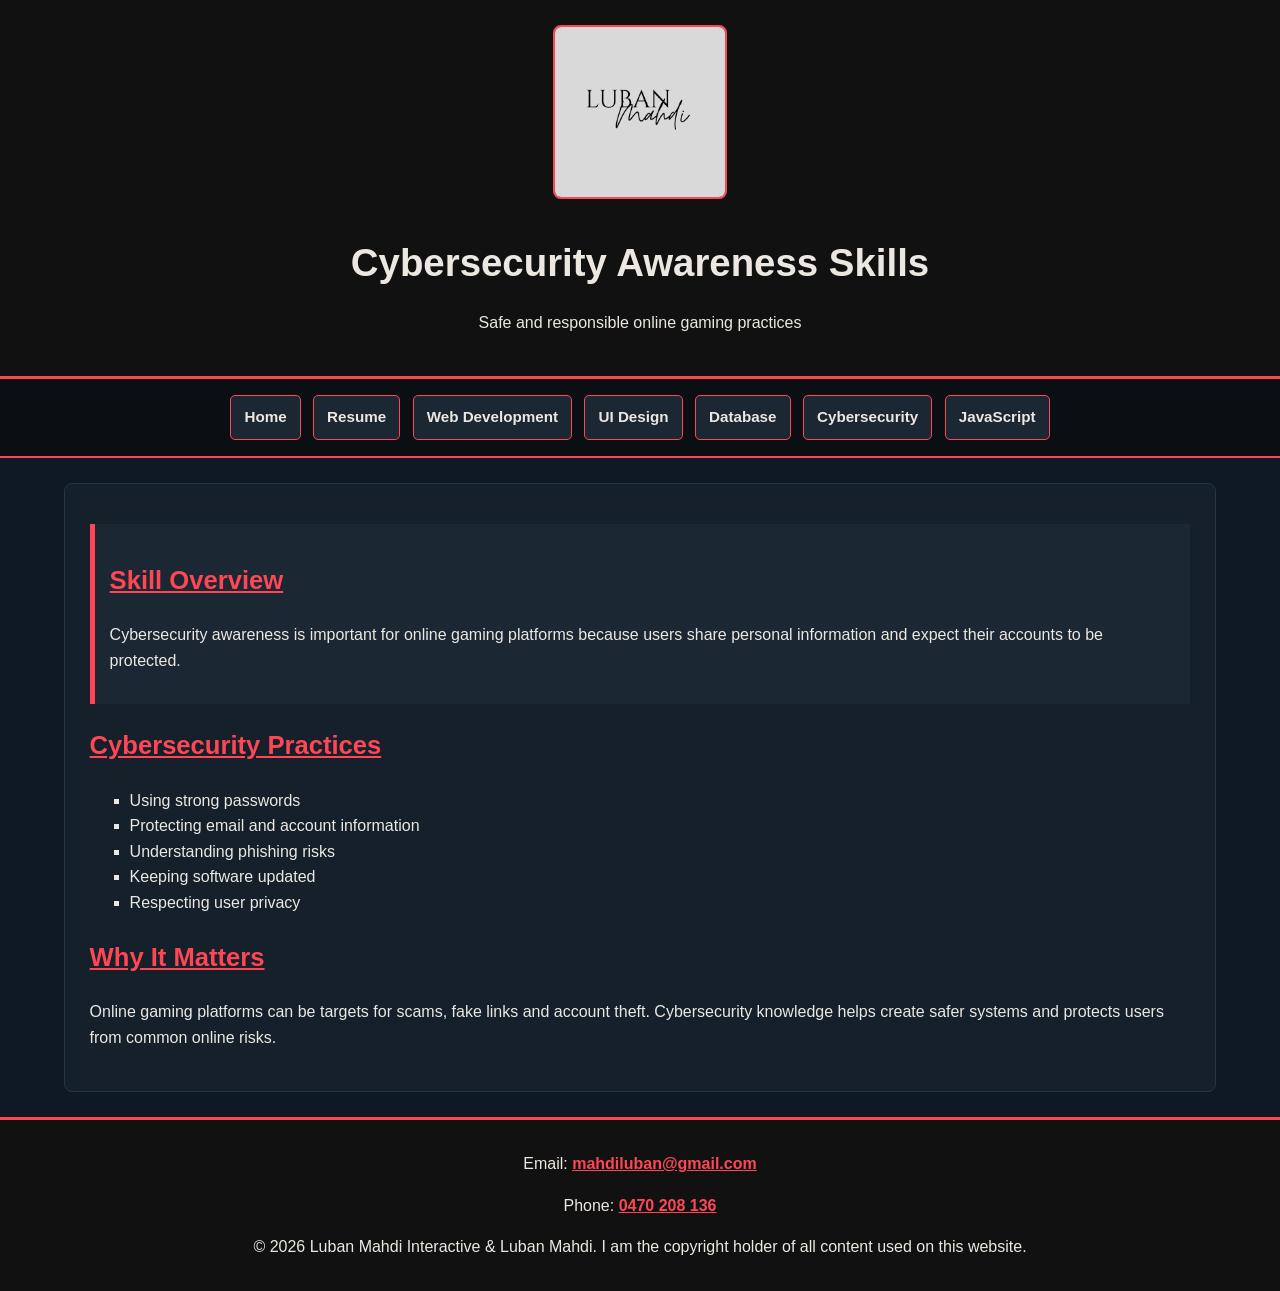
<file: lmahdi_A4_cybersecurity.html>
<!DOCTYPE html>
<html lang="en">
<head>
    <!-- Cybersecurity skills page for Assessment 4 -->
    <meta charset="UTF-8">
    <meta name="description" content="Cybersecurity awareness skills page.">
    <meta name="keywords" content="cybersecurity, online safety, gaming platform">
    <meta name="author" content="Luban Mahdi">
    <meta name="viewport" content="width=device-width, initial-scale=1.0">

    <title>Luban Mahdi Interactive - Cybersecurity</title>
    <link rel="stylesheet" href="CSS/portfolio.css">
    <link rel="icon" href="Images/logo.png">
</head>

<body>
    <header>
        <img src="Images/logo.png" alt="Luban Mahdi Interactive Logo" class="logo">
        <h1>Cybersecurity Awareness Skills</h1>
        <p class="center-text">Safe and responsible online gaming practices</p>
    </header>

    <nav>
        <a href="index.html">Home</a>
        <a href="lmahdi_A4_resume.html">Resume</a>
        <a href="lmahdi_A4_web_development.html">Web Development</a>
        <a href="lmahdi_A4_ui_design.html">UI Design</a>
        <a href="lmahdi_A4_database.html">Database</a>
        <a href="lmahdi_A4_cybersecurity.html">Cybersecurity</a>
        <a href="lmahdi_A4_javascript.html">JavaScript</a>
    </nav>

    <main>
        <div class="skill-box">
            <h2>Skill Overview</h2>
            <p>
                Cybersecurity awareness is important for online gaming platforms because users share personal
                information and expect their accounts to be protected.
            </p>
        </div>

        <h2>Cybersecurity Practices</h2>
        <ul>
            <li>Using strong passwords</li>
            <li>Protecting email and account information</li>
            <li>Understanding phishing risks</li>
            <li>Keeping software updated</li>
            <li>Respecting user privacy</li>
        </ul>

        <h2>Why It Matters</h2>
        <p>
            Online gaming platforms can be targets for scams, fake links and account theft. Cybersecurity knowledge
            helps create safer systems and protects users from common online risks.
        </p>
    </main>

    <footer>
        <p>Email: <a href="mailto:mahdiluban@gmail.com">mahdiluban@gmail.com</a></p>
        <p>Phone: <a href="tel:+61470208136">0470 208 136</a></p>
        <p>&copy; 2026 Luban Mahdi Interactive &amp; Luban Mahdi. I am the copyright holder of all content used on this website.</p>
    </footer>
</body>
</html>
</file>
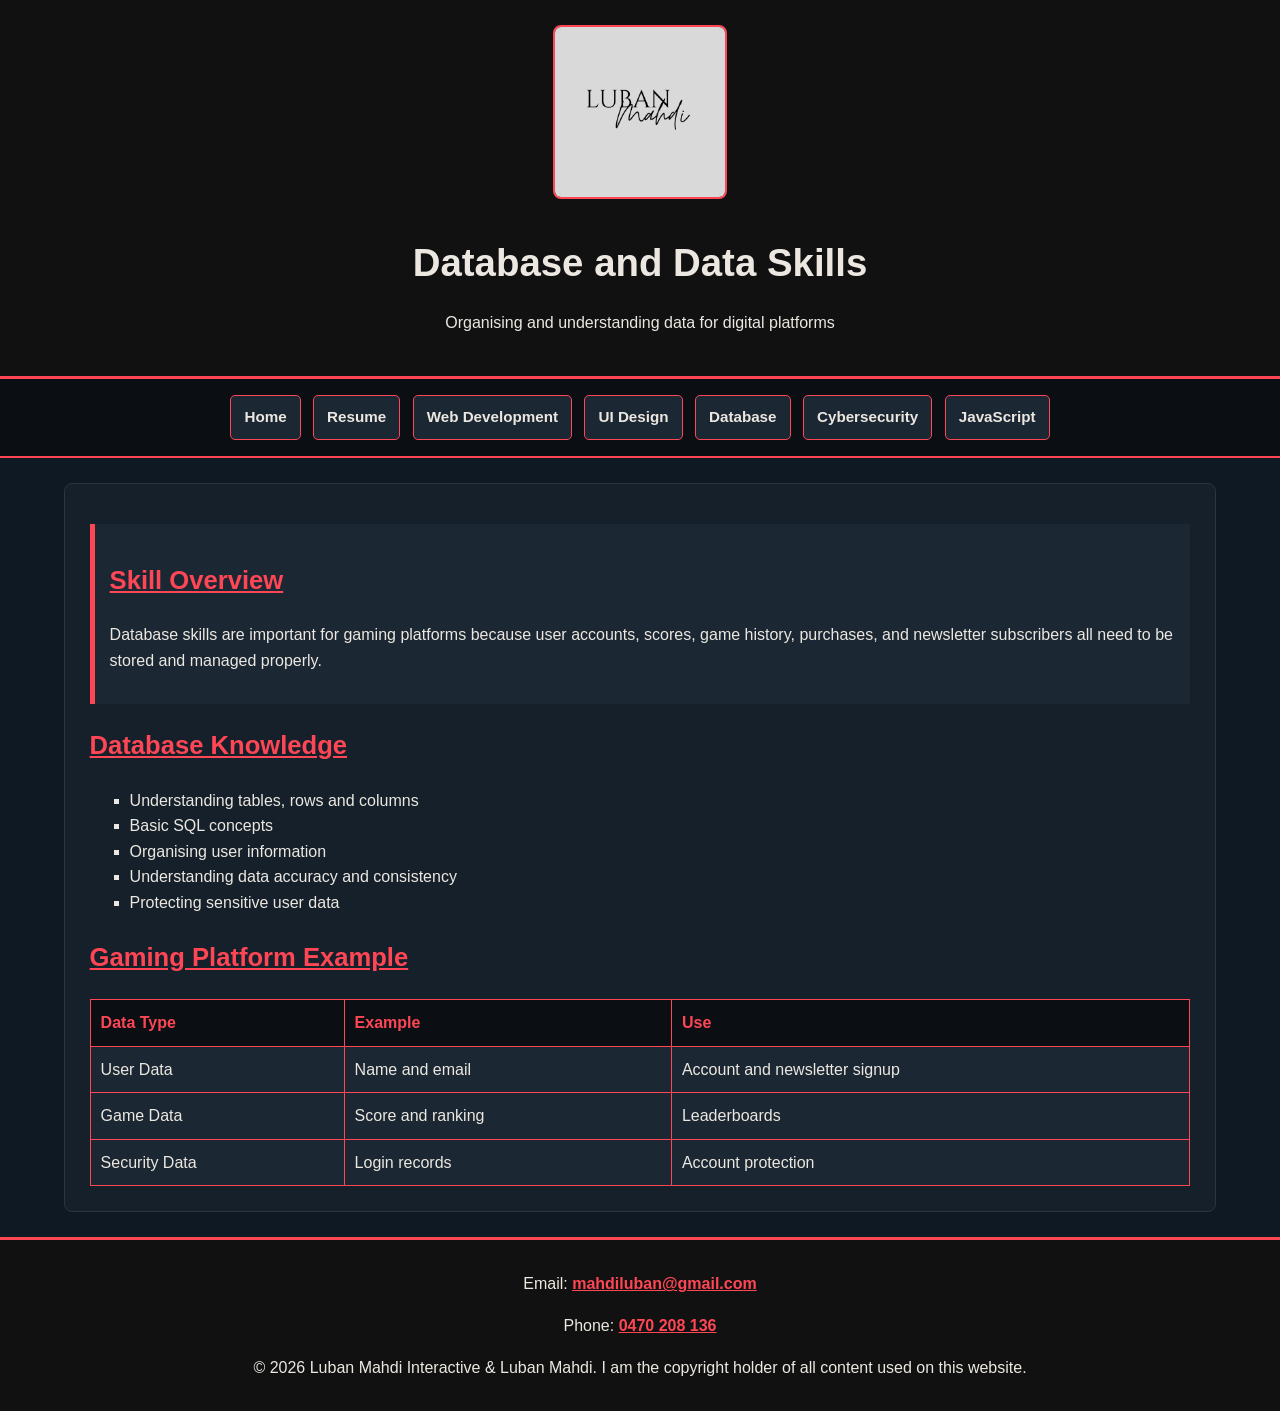
<file: lmahdi_A4_database.html>
<!DOCTYPE html>
<html lang="en">
<head>
    <!-- Database skills page for Assessment 4 -->
    <meta charset="UTF-8">
    <meta name="description" content="Database and data skills page.">
    <meta name="keywords" content="database, data, SQL, gaming platform">
    <meta name="author" content="Luban Mahdi">
    <meta name="viewport" content="width=device-width, initial-scale=1.0">

    <title>Luban Mahdi Interactive - Database</title>
    <link rel="stylesheet" href="CSS/portfolio.css">
    <link rel="icon" href="Images/logo.png">
</head>

<body>
    <header>
        <img src="Images/logo.png" alt="Luban Mahdi Interactive Logo" class="logo">
        <h1>Database and Data Skills</h1>
        <p class="center-text">Organising and understanding data for digital platforms</p>
    </header>

    <nav>
        <a href="index.html">Home</a>
        <a href="lmahdi_A4_resume.html">Resume</a>
        <a href="lmahdi_A4_web_development.html">Web Development</a>
        <a href="lmahdi_A4_ui_design.html">UI Design</a>
        <a href="lmahdi_A4_database.html">Database</a>
        <a href="lmahdi_A4_cybersecurity.html">Cybersecurity</a>
        <a href="lmahdi_A4_javascript.html">JavaScript</a>
    </nav>

    <main>
        <div class="skill-box">
            <h2>Skill Overview</h2>
            <p>
                Database skills are important for gaming platforms because user accounts, scores, game history,
                purchases, and newsletter subscribers all need to be stored and managed properly.
            </p>
        </div>

        <h2>Database Knowledge</h2>
        <ul>
            <li>Understanding tables, rows and columns</li>
            <li>Basic SQL concepts</li>
            <li>Organising user information</li>
            <li>Understanding data accuracy and consistency</li>
            <li>Protecting sensitive user data</li>
        </ul>

        <h2>Gaming Platform Example</h2>
        <table>
            <tr>
                <th>Data Type</th>
                <th>Example</th>
                <th>Use</th>
            </tr>
            <tr>
                <td>User Data</td>
                <td>Name and email</td>
                <td>Account and newsletter signup</td>
            </tr>
            <tr>
                <td>Game Data</td>
                <td>Score and ranking</td>
                <td>Leaderboards</td>
            </tr>
            <tr>
                <td>Security Data</td>
                <td>Login records</td>
                <td>Account protection</td>
            </tr>
        </table>
    </main>

    <footer>
        <p>Email: <a href="mailto:mahdiluban@gmail.com">mahdiluban@gmail.com</a></p>
        <p>Phone: <a href="tel:+61470208136">0470 208 136</a></p>
        <p>&copy; 2026 Luban Mahdi Interactive &amp; Luban Mahdi. I am the copyright holder of all content used on this website.</p>
    </footer>
</body>
</html>
</file>
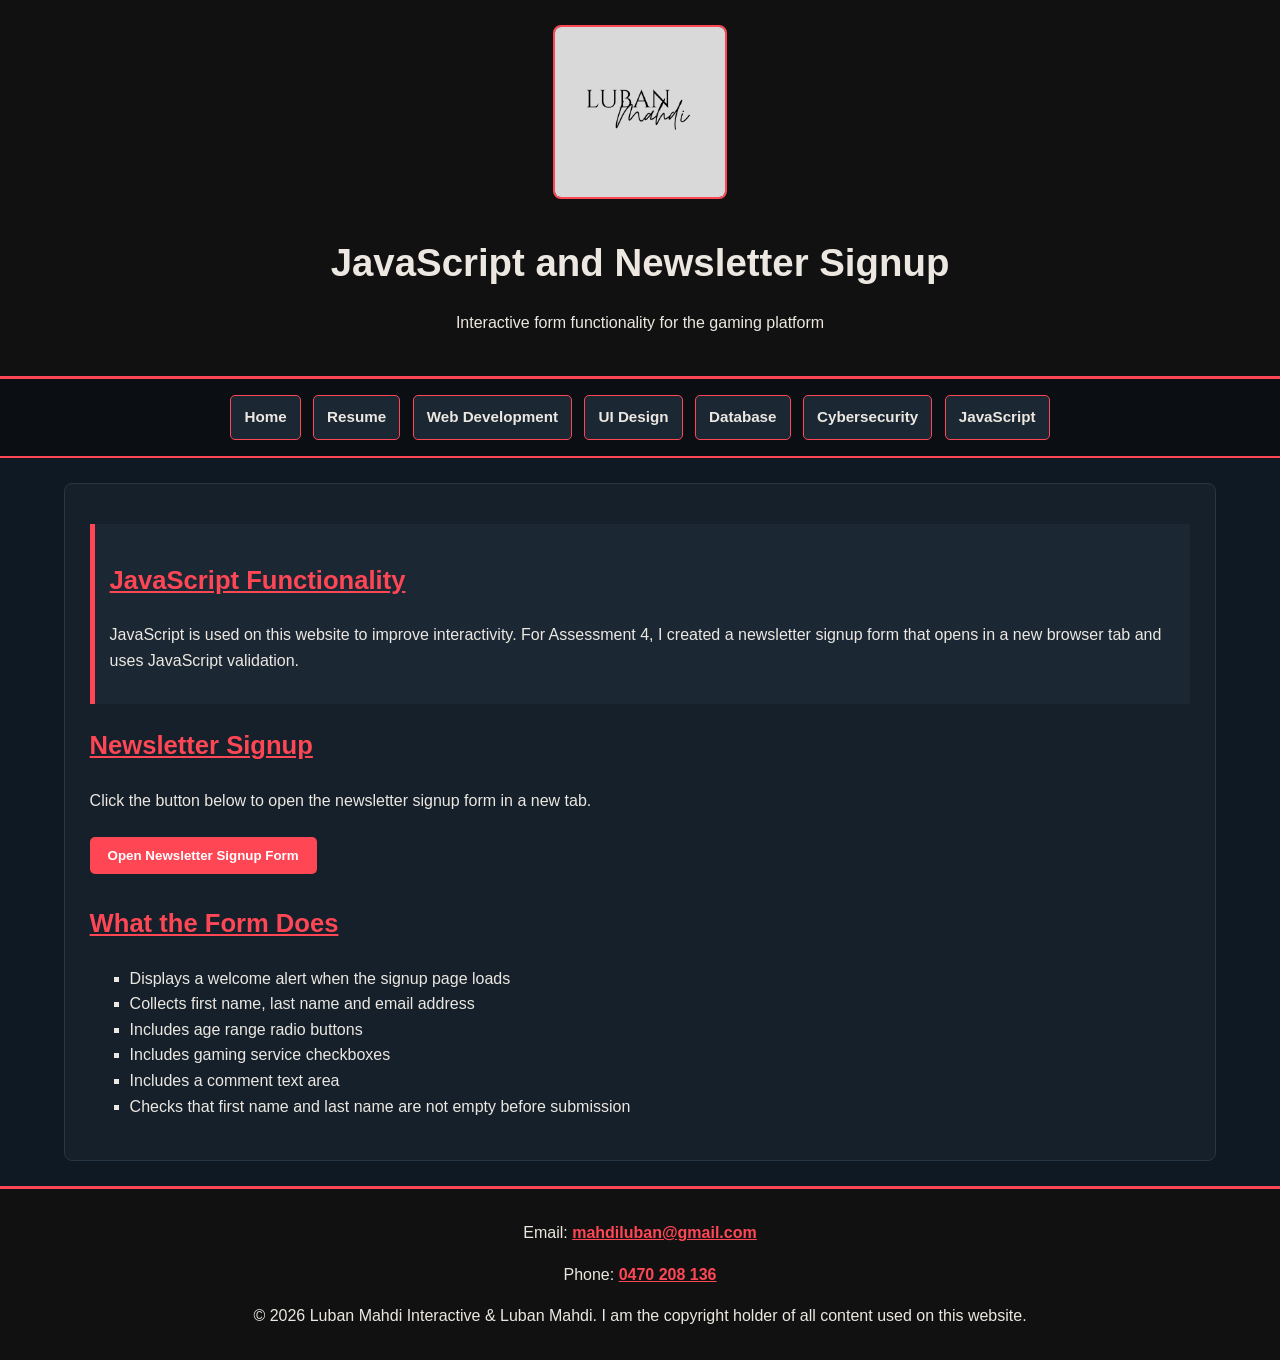
<file: lmahdi_A4_javascript.html>
<!DOCTYPE html>
<html lang="en">
<head>
    <!-- JavaScript page for Assessment 4 -->
    <meta charset="UTF-8">
    <meta name="description" content="JavaScript and newsletter signup page.">
    <meta name="keywords" content="JavaScript, form validation, newsletter signup">
    <meta name="author" content="Luban Mahdi">
    <meta name="viewport" content="width=device-width, initial-scale=1.0">

    <title>Luban Mahdi Interactive - JavaScript</title>
    <link rel="stylesheet" href="CSS/portfolio.css">
    <link rel="icon" href="Images/logo.png">
    <script src="JavaScript/form_validation.js"></script>
</head>

<body>
    <header>
        <img src="Images/logo.png" alt="Luban Mahdi Interactive Logo" class="logo">
        <h1>JavaScript and Newsletter Signup</h1>
        <p class="center-text">Interactive form functionality for the gaming platform</p>
    </header>

    <nav>
        <a href="index.html">Home</a>
        <a href="lmahdi_A4_resume.html">Resume</a>
        <a href="lmahdi_A4_web_development.html">Web Development</a>
        <a href="lmahdi_A4_ui_design.html">UI Design</a>
        <a href="lmahdi_A4_database.html">Database</a>
        <a href="lmahdi_A4_cybersecurity.html">Cybersecurity</a>
        <a href="lmahdi_A4_javascript.html">JavaScript</a>
    </nav>

    <main>
        <div class="skill-box">
            <h2>JavaScript Functionality</h2>
            <p>
                JavaScript is used on this website to improve interactivity. For Assessment 4, I created a newsletter
                signup form that opens in a new browser tab and uses JavaScript validation.
            </p>
        </div>

        <h2>Newsletter Signup</h2>
        <p>
            Click the button below to open the newsletter signup form in a new tab.
        </p>

        <button class="button-link" onclick="openSignupPage()">Open Newsletter Signup Form</button>

        <h2>What the Form Does</h2>
        <ul>
            <li>Displays a welcome alert when the signup page loads</li>
            <li>Collects first name, last name and email address</li>
            <li>Includes age range radio buttons</li>
            <li>Includes gaming service checkboxes</li>
            <li>Includes a comment text area</li>
            <li>Checks that first name and last name are not empty before submission</li>
        </ul>
    </main>

    <footer>
        <p>Email: <a href="mailto:mahdiluban@gmail.com">mahdiluban@gmail.com</a></p>
        <p>Phone: <a href="tel:+61470208136">0470 208 136</a></p>
        <p>&copy; 2026 Luban Mahdi Interactive &amp; Luban Mahdi. I am the copyright holder of all content used on this website.</p>
    </footer>
</body>
</html>
</file>
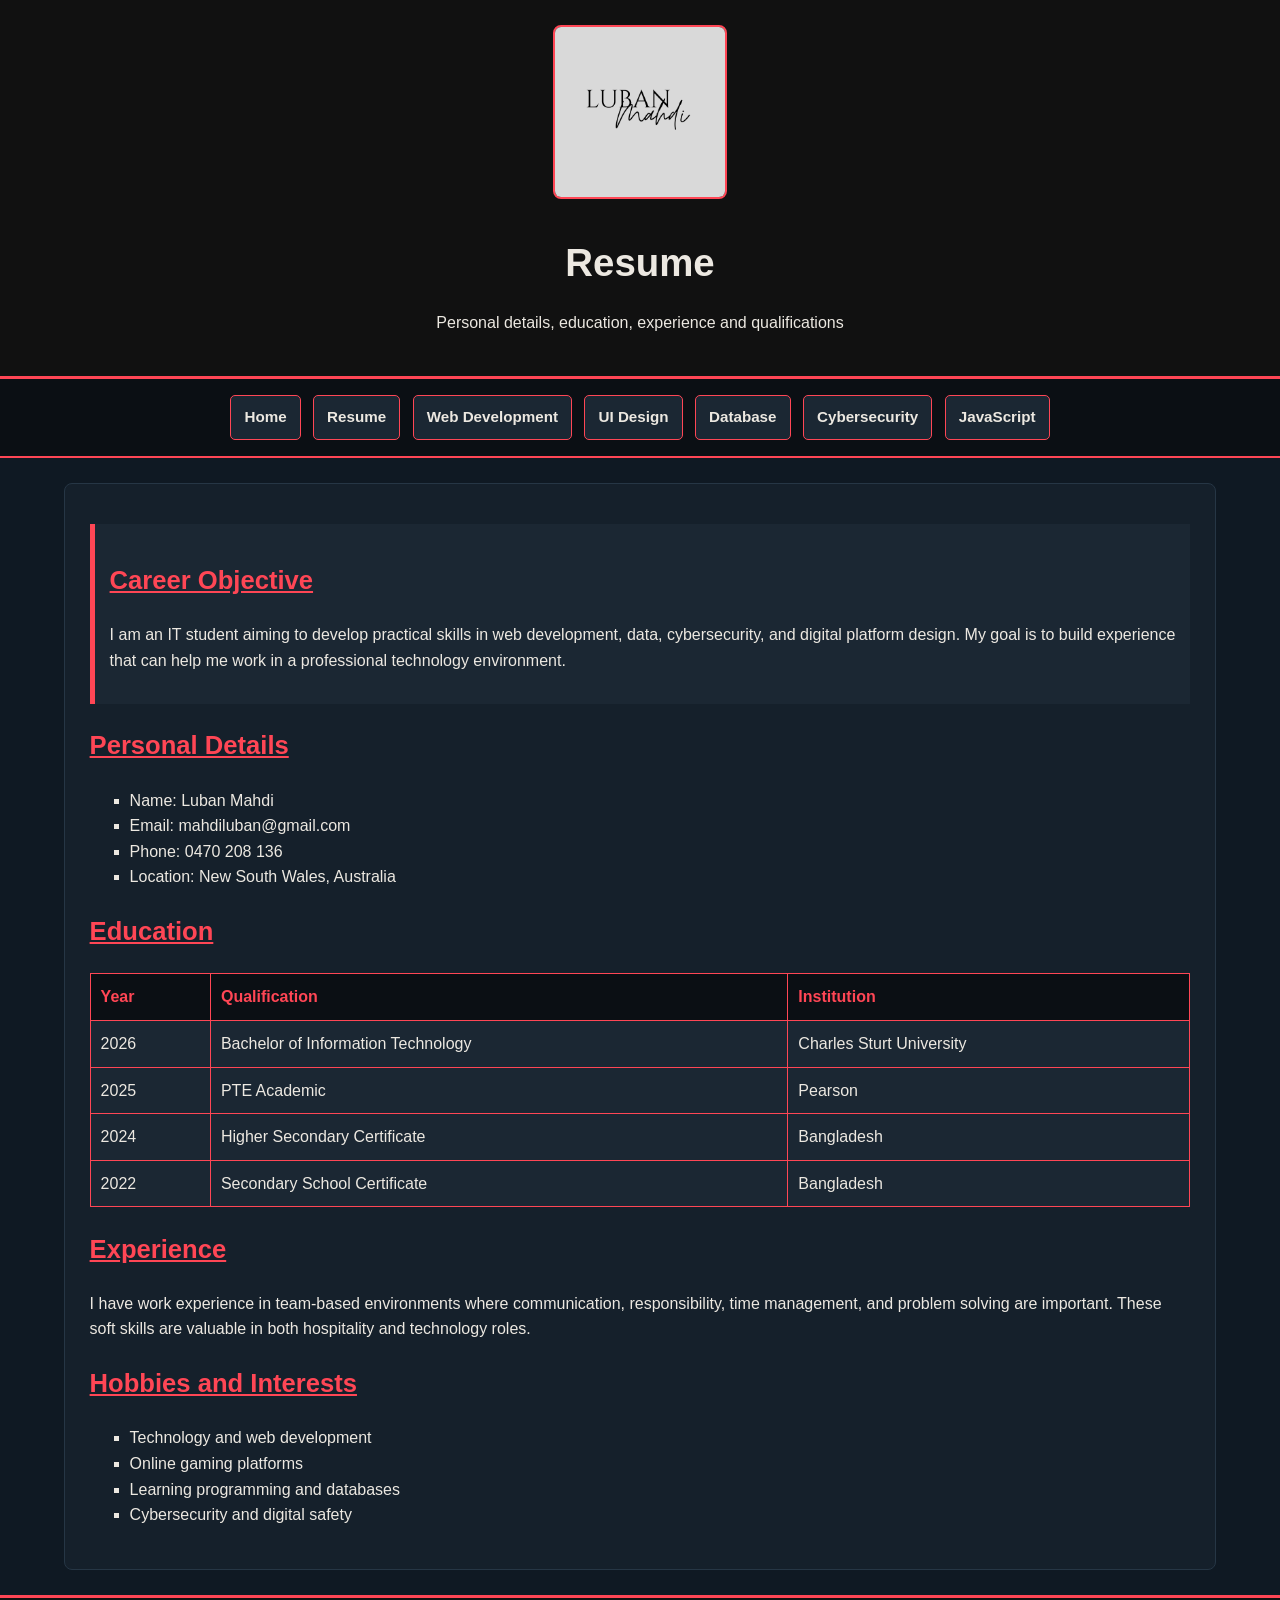
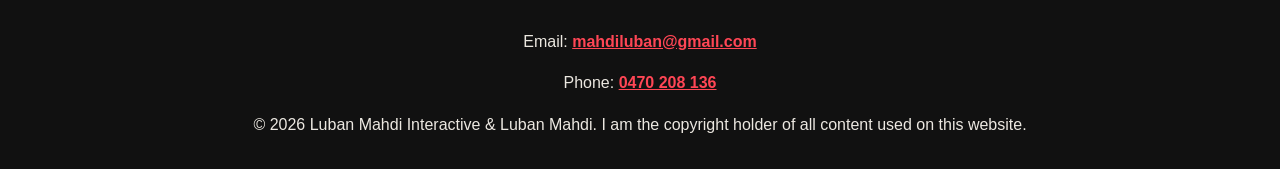
<file: lmahdi_A4_resume.html>
<!DOCTYPE html>
<html lang="en">
<head>
    <!-- Resume page for Assessment 4 portfolio website -->
    <meta charset="UTF-8">
    <meta name="description" content="Resume page of Luban Mahdi for Assessment 4 portfolio website.">
    <meta name="keywords" content="resume, education, experience, skills, Luban Mahdi">
    <meta name="author" content="Luban Mahdi">
    <meta name="viewport" content="width=device-width, initial-scale=1.0">

    <title>Luban Mahdi Interactive - Resume</title>
    <link rel="stylesheet" href="CSS/portfolio.css">
    <link rel="icon" href="Images/logo.png">
</head>

<body>
    <header>
        <img src="Images/logo.png" alt="Luban Mahdi Interactive Logo" class="logo">
        <h1>Resume</h1>
        <p class="center-text">Personal details, education, experience and qualifications</p>
    </header>

    <nav>
        <a href="index.html">Home</a>
        <a href="lmahdi_A4_resume.html">Resume</a>
        <a href="lmahdi_A4_web_development.html">Web Development</a>
        <a href="lmahdi_A4_ui_design.html">UI Design</a>
        <a href="lmahdi_A4_database.html">Database</a>
        <a href="lmahdi_A4_cybersecurity.html">Cybersecurity</a>
        <a href="lmahdi_A4_javascript.html">JavaScript</a>
    </nav>

    <main>
        <div class="resume-box">
            <h2>Career Objective</h2>
            <p>
                I am an IT student aiming to develop practical skills in web development, data, cybersecurity,
                and digital platform design. My goal is to build experience that can help me work in a professional
                technology environment.
            </p>
        </div>

        <h2>Personal Details</h2>
        <ul>
            <li>Name: Luban Mahdi</li>
            <li>Email: mahdiluban@gmail.com</li>
            <li>Phone: 0470 208 136</li>
            <li>Location: New South Wales, Australia</li>
        </ul>

        <h2>Education</h2>
        <table>
            <tr>
                <th>Year</th>
                <th>Qualification</th>
                <th>Institution</th>
            </tr>
            <tr>
                <td>2026</td>
                <td>Bachelor of Information Technology</td>
                <td>Charles Sturt University</td>
            </tr>
            <tr>
                <td>2025</td>
                <td>PTE Academic</td>
                <td>Pearson</td>
            </tr>
            <tr>
                <td>2024</td>
                <td>Higher Secondary Certificate</td>
                <td>Bangladesh</td>
            </tr>
            <tr>
                <td>2022</td>
                <td>Secondary School Certificate</td>
                <td>Bangladesh</td>
            </tr>
        </table>

        <h2>Experience</h2>
        <p>
            I have work experience in team-based environments where communication, responsibility, time management,
            and problem solving are important. These soft skills are valuable in both hospitality and technology roles.
        </p>

        <h2>Hobbies and Interests</h2>
        <ul>
            <li>Technology and web development</li>
            <li>Online gaming platforms</li>
            <li>Learning programming and databases</li>
            <li>Cybersecurity and digital safety</li>
        </ul>
    </main>

    <footer>
        <p>Email: <a href="mailto:mahdiluban@gmail.com">mahdiluban@gmail.com</a></p>
        <p>Phone: <a href="tel:+61470208136">0470 208 136</a></p>
        <p>&copy; 2026 Luban Mahdi Interactive &amp; Luban Mahdi. I am the copyright holder of all content used on this website.</p>
    </footer>
</body>
</html>
</file>
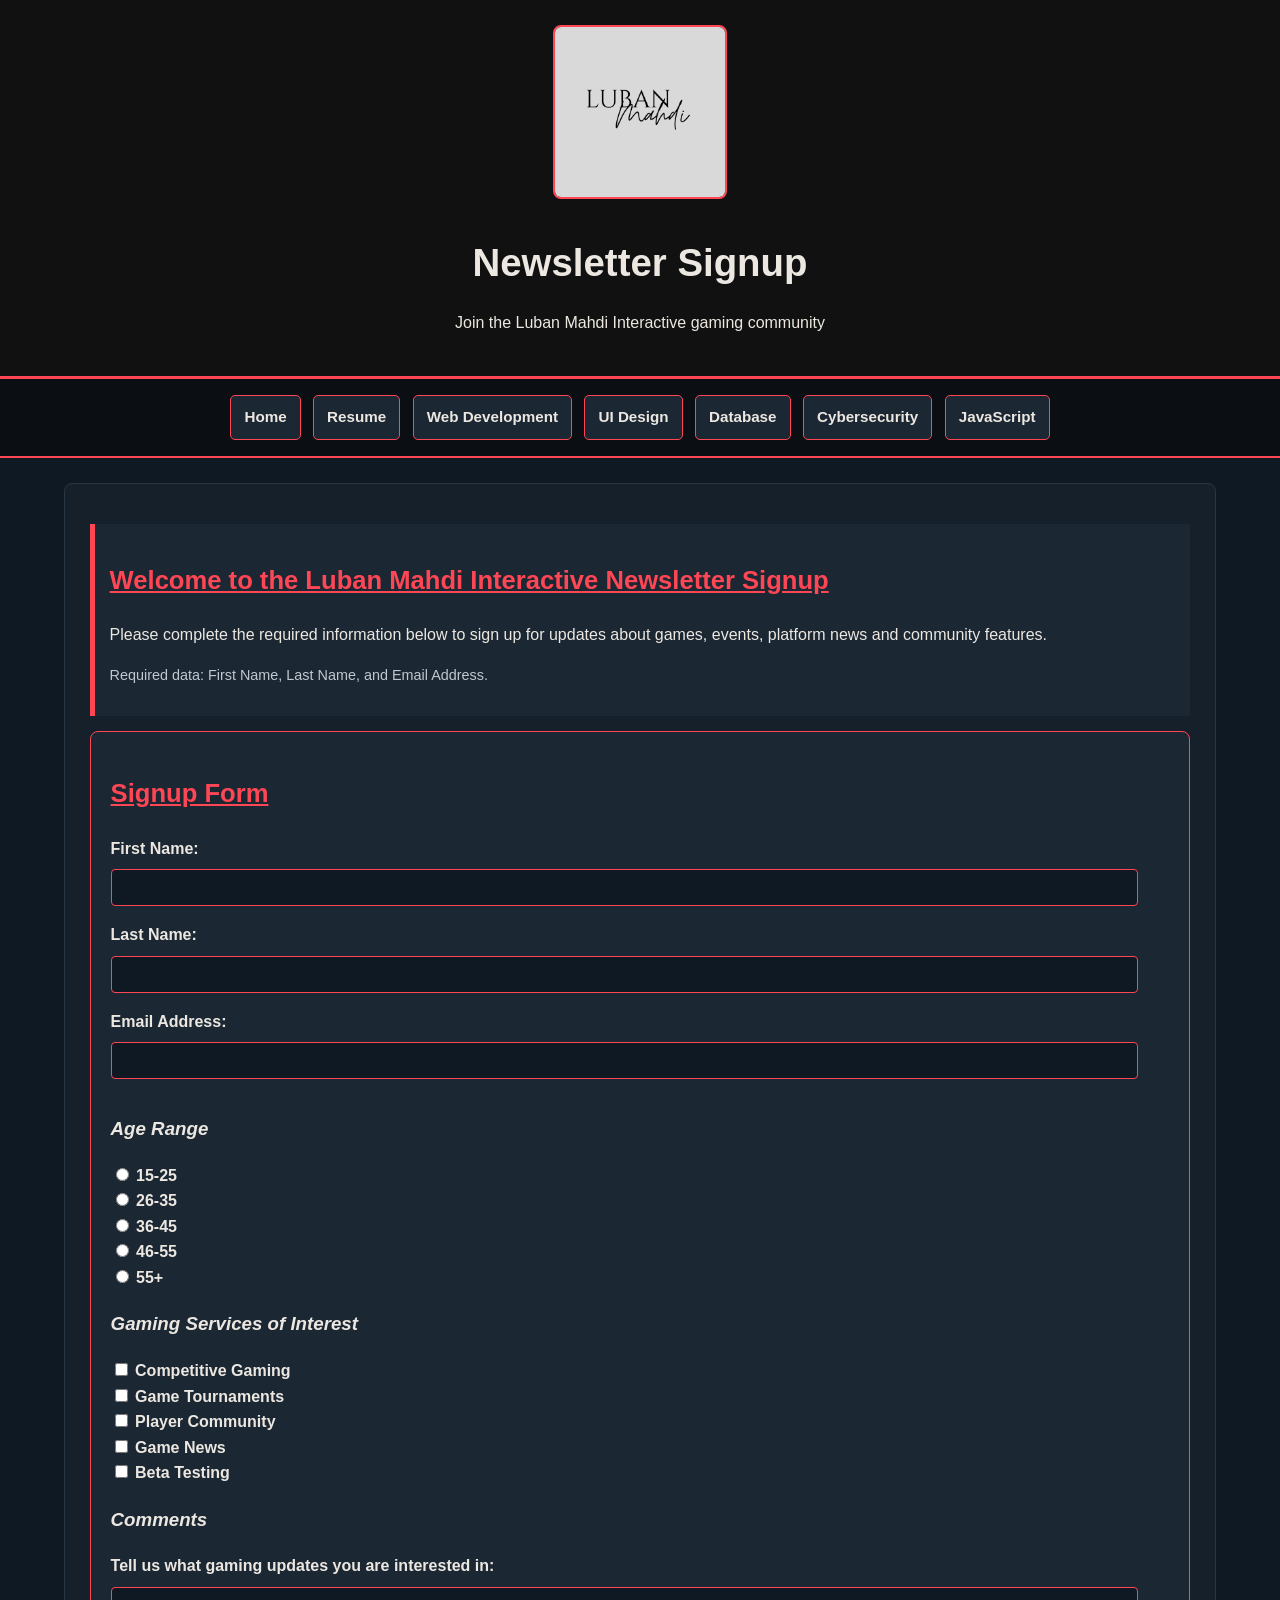
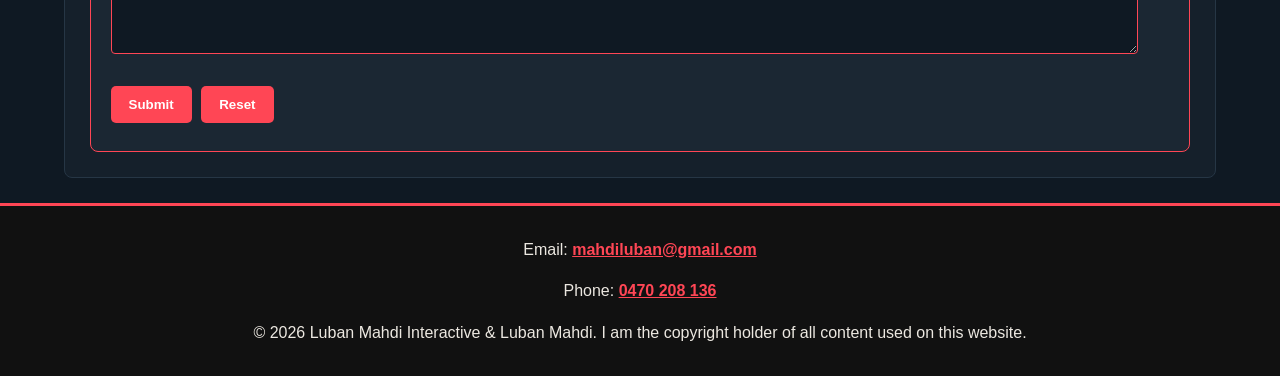
<file: lmahdi_A4_signup.html>
<!DOCTYPE html>
<html lang="en">
<head>
    <!-- Newsletter signup form page for Assessment 4 -->
    <meta charset="UTF-8">
    <meta name="description" content="Newsletter signup form for Luban Mahdi Interactive.">
    <meta name="keywords" content="newsletter signup, form, JavaScript validation">
    <meta name="author" content="Luban Mahdi">
    <meta name="viewport" content="width=device-width, initial-scale=1.0">

    <title>Luban Mahdi Interactive - Newsletter Signup</title>
    <link rel="stylesheet" href="CSS/portfolio.css">
    <link rel="icon" href="Images/logo.png">
    <script src="JavaScript/form_validation.js"></script>
</head>

<body onload="showWelcomeMessage()">
    <header>
        <img src="Images/logo.png" alt="Luban Mahdi Interactive Logo" class="logo">
        <h1>Newsletter Signup</h1>
        <p class="center-text">Join the Luban Mahdi Interactive gaming community</p>
    </header>

    <nav>
        <a href="index.html">Home</a>
        <a href="lmahdi_A4_resume.html">Resume</a>
        <a href="lmahdi_A4_web_development.html">Web Development</a>
        <a href="lmahdi_A4_ui_design.html">UI Design</a>
        <a href="lmahdi_A4_database.html">Database</a>
        <a href="lmahdi_A4_cybersecurity.html">Cybersecurity</a>
        <a href="lmahdi_A4_javascript.html">JavaScript</a>
    </nav>

    <main>
        <div class="form-box">
            <h2>Welcome to the Luban Mahdi Interactive Newsletter Signup</h2>
            <p>
                Please complete the required information below to sign up for updates about games, events,
                platform news and community features.
            </p>
            <p class="small-note">Required data: First Name, Last Name, and Email Address.</p>
        </div>

        <form action="https://httpbin.org/post" method="post" onsubmit="return validateSignupForm()">
            <h2>Signup Form</h2>

            <label for="firstName">First Name:</label><br>
            <input type="text" id="firstName" name="firstName" maxlength="60"><br>

            <label for="lastName">Last Name:</label><br>
            <input type="text" id="lastName" name="lastName" maxlength="60"><br>

            <label for="emailAddress">Email Address:</label><br>
            <input type="email" id="emailAddress" name="emailAddress" maxlength="60" required><br>

            <h3>Age Range</h3>
            <input type="radio" id="age15" name="ageRange" value="15-25">
            <label for="age15">15-25</label><br>

            <input type="radio" id="age26" name="ageRange" value="26-35">
            <label for="age26">26-35</label><br>

            <input type="radio" id="age36" name="ageRange" value="36-45">
            <label for="age36">36-45</label><br>

            <input type="radio" id="age46" name="ageRange" value="46-55">
            <label for="age46">46-55</label><br>

            <input type="radio" id="age55" name="ageRange" value="55+">
            <label for="age55">55+</label><br>

            <h3>Gaming Services of Interest</h3>
            <input type="checkbox" id="service1" name="services" value="Competitive Gaming">
            <label for="service1">Competitive Gaming</label><br>

            <input type="checkbox" id="service2" name="services" value="Game Tournaments">
            <label for="service2">Game Tournaments</label><br>

            <input type="checkbox" id="service3" name="services" value="Player Community">
            <label for="service3">Player Community</label><br>

            <input type="checkbox" id="service4" name="services" value="Game News">
            <label for="service4">Game News</label><br>

            <input type="checkbox" id="service5" name="services" value="Beta Testing">
            <label for="service5">Beta Testing</label><br>

            <h3>Comments</h3>
            <label for="comments">Tell us what gaming updates you are interested in:</label><br>
            <textarea id="comments" name="comments" cols="60" rows="3"></textarea><br>

            <input type="submit" value="Submit">
            <input type="reset" value="Reset">
        </form>
    </main>

    <footer>
        <p>Email: <a href="mailto:mahdiluban@gmail.com">mahdiluban@gmail.com</a></p>
        <p>Phone: <a href="tel:+61470208136">0470 208 136</a></p>
        <p>&copy; 2026 Luban Mahdi Interactive &amp; Luban Mahdi. I am the copyright holder of all content used on this website.</p>
    </footer>
</body>
</html>
</file>
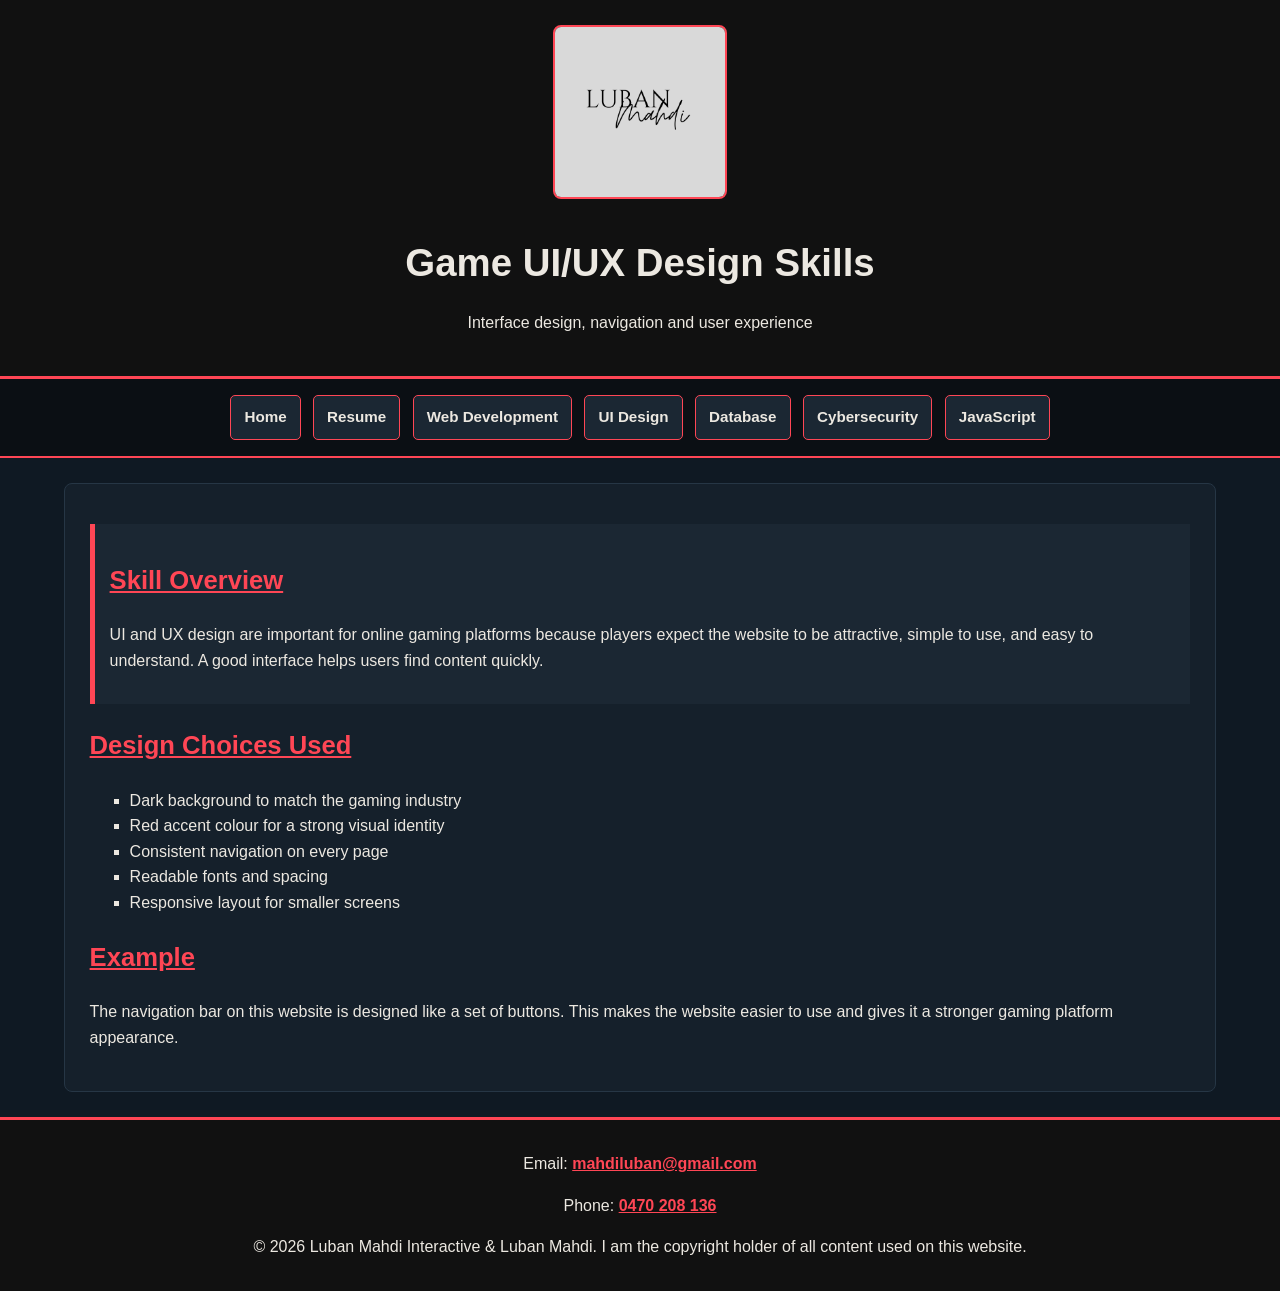
<file: lmahdi_A4_ui_design.html>
<!DOCTYPE html>
<html lang="en">
<head>
    <!-- UI design skills page for Assessment 4 -->
    <meta charset="UTF-8">
    <meta name="description" content="Game UI and UX design skills page.">
    <meta name="keywords" content="UI design, UX design, gaming platform">
    <meta name="author" content="Luban Mahdi">
    <meta name="viewport" content="width=device-width, initial-scale=1.0">

    <title>Luban Mahdi Interactive - UI Design</title>
    <link rel="stylesheet" href="CSS/portfolio.css">
    <link rel="icon" href="Images/logo.png">
</head>

<body>
    <header>
        <img src="Images/logo.png" alt="Luban Mahdi Interactive Logo" class="logo">
        <h1>Game UI/UX Design Skills</h1>
        <p class="center-text">Interface design, navigation and user experience</p>
    </header>

    <nav>
        <a href="index.html">Home</a>
        <a href="lmahdi_A4_resume.html">Resume</a>
        <a href="lmahdi_A4_web_development.html">Web Development</a>
        <a href="lmahdi_A4_ui_design.html">UI Design</a>
        <a href="lmahdi_A4_database.html">Database</a>
        <a href="lmahdi_A4_cybersecurity.html">Cybersecurity</a>
        <a href="lmahdi_A4_javascript.html">JavaScript</a>
    </nav>

    <main>
        <div class="skill-box">
            <h2>Skill Overview</h2>
            <p>
                UI and UX design are important for online gaming platforms because players expect the website to be
                attractive, simple to use, and easy to understand. A good interface helps users find content quickly.
            </p>
        </div>

        <h2>Design Choices Used</h2>
        <ul>
            <li>Dark background to match the gaming industry</li>
            <li>Red accent colour for a strong visual identity</li>
            <li>Consistent navigation on every page</li>
            <li>Readable fonts and spacing</li>
            <li>Responsive layout for smaller screens</li>
        </ul>

        <h2>Example</h2>
        <p>
            The navigation bar on this website is designed like a set of buttons. This makes the website easier to
            use and gives it a stronger gaming platform appearance.
        </p>
    </main>

    <footer>
        <p>Email: <a href="mailto:mahdiluban@gmail.com">mahdiluban@gmail.com</a></p>
        <p>Phone: <a href="tel:+61470208136">0470 208 136</a></p>
        <p>&copy; 2026 Luban Mahdi Interactive &amp; Luban Mahdi. I am the copyright holder of all content used on this website.</p>
    </footer>
</body>
</html>
</file>
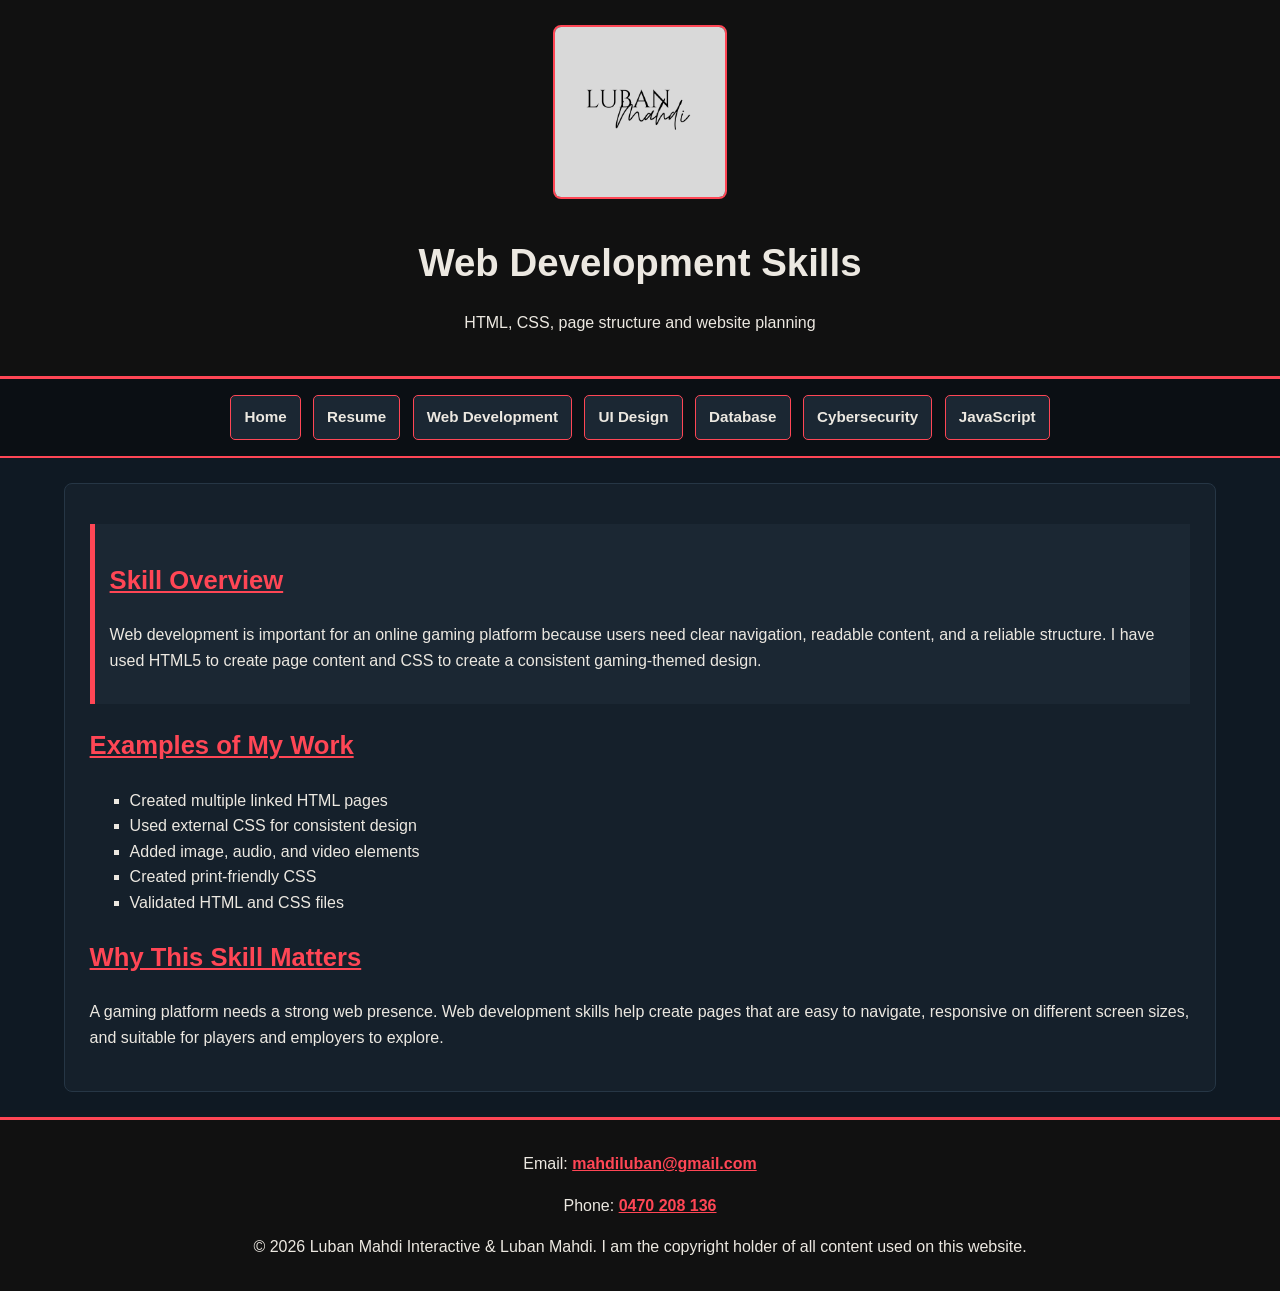
<file: lmahdi_A4_web_development.html>
<!DOCTYPE html>
<html lang="en">
<head>
    <!-- Web development skills page for Assessment 4 -->
    <meta charset="UTF-8">
    <meta name="description" content="Web development skills page for Luban Mahdi Interactive.">
    <meta name="keywords" content="web development, HTML, CSS, portfolio">
    <meta name="author" content="Luban Mahdi">
    <meta name="viewport" content="width=device-width, initial-scale=1.0">

    <title>Luban Mahdi Interactive - Web Development</title>
    <link rel="stylesheet" href="CSS/portfolio.css">
    <link rel="icon" href="Images/logo.png">
</head>

<body>
    <header>
        <img src="Images/logo.png" alt="Luban Mahdi Interactive Logo" class="logo">
        <h1>Web Development Skills</h1>
        <p class="center-text">HTML, CSS, page structure and website planning</p>
    </header>

    <nav>
        <a href="index.html">Home</a>
        <a href="lmahdi_A4_resume.html">Resume</a>
        <a href="lmahdi_A4_web_development.html">Web Development</a>
        <a href="lmahdi_A4_ui_design.html">UI Design</a>
        <a href="lmahdi_A4_database.html">Database</a>
        <a href="lmahdi_A4_cybersecurity.html">Cybersecurity</a>
        <a href="lmahdi_A4_javascript.html">JavaScript</a>
    </nav>

    <main>
        <div class="skill-box">
            <h2>Skill Overview</h2>
            <p>
                Web development is important for an online gaming platform because users need clear navigation,
                readable content, and a reliable structure. I have used HTML5 to create page content and CSS
                to create a consistent gaming-themed design.
            </p>
        </div>

        <h2>Examples of My Work</h2>
        <ul>
            <li>Created multiple linked HTML pages</li>
            <li>Used external CSS for consistent design</li>
            <li>Added image, audio, and video elements</li>
            <li>Created print-friendly CSS</li>
            <li>Validated HTML and CSS files</li>
        </ul>

        <h2>Why This Skill Matters</h2>
        <p>
            A gaming platform needs a strong web presence. Web development skills help create pages that are easy
            to navigate, responsive on different screen sizes, and suitable for players and employers to explore.
        </p>
    </main>

    <footer>
        <p>Email: <a href="mailto:mahdiluban@gmail.com">mahdiluban@gmail.com</a></p>
        <p>Phone: <a href="tel:+61470208136">0470 208 136</a></p>
        <p>&copy; 2026 Luban Mahdi Interactive &amp; Luban Mahdi. I am the copyright holder of all content used on this website.</p>
    </footer>
</body>
</html>
</file>
<file: CSS/portfolio.css>
/*
    portfolio.css
    External stylesheet for Luban Mahdi Interactive
    Assessment 4 - Introduction to the Web
    Author: Luban Mahdi
    Date: 05 June 2026
*/

/* General page design */
body {
    background-color: #0f1923;
    color: #ece8e1;
    font-family: "Trebuchet MS", Arial, Helvetica, sans-serif;
    margin: 0;
    padding: 0;
    line-height: 1.6;
}

/* Header section */
header {
    background-color: #111111;
    color: #ece8e1;
    text-align: center;
    padding: 25px;
    border-bottom: 3px solid #ff4655;
}

/* Logo design */
.logo {
    width: 170px;
    height: auto;
    border: 2px solid #ff4655;
    border-radius: 8px;
    background-color: #d9d9d9;
}

/* Headings */
h1 {
    font-size: 2.4em;
    color: #ece8e1;
    margin-bottom: 10px;
}

h2 {
    color: #ff4655;
    font-size: 1.6em;
    text-decoration: underline;
}

h3 {
    color: #ece8e1;
    font-style: italic;
}

/* Navigation bar */
nav {
    background-color: #0b0f14;
    text-align: center;
    padding: 12px;
    border-bottom: 2px solid #ff4655;
}

/* CSS button navigation */
nav a {
    color: #ece8e1;
    background-color: #1b2733;
    text-decoration: none;
    font-weight: bold;
    padding: 9px 13px;
    margin: 4px;
    display: inline-block;
    border: 1px solid #ff4655;
    border-radius: 5px;
    font-size: 0.95em;
}

/* Navigation hover effect */
nav a:hover {
    color: #ffffff;
    background-color: #ff4655;
}

/* Main page content */
main {
    background-color: #15202b;
    width: 86%;
    margin: 25px auto;
    padding: 25px;
    border-radius: 8px;
    border: 1px solid #263645;
}

/* Footer section */
footer {
    background-color: #111111;
    color: #ece8e1;
    text-align: center;
    padding: 15px;
    margin-top: 25px;
    border-top: 3px solid #ff4655;
}

/* Links */
main a,
footer a {
    color: #ff4655;
    font-weight: bold;
}

main a:hover,
footer a:hover {
    color: #ffffff;
}

/* Text helpers */
.highlight {
    color: #ff4655;
    font-weight: bold;
}

.left-text {
    text-align: left;
}

.center-text {
    text-align: center;
}

.right-text {
    text-align: right;
}

/* Content boxes */
#welcome-box,
.info-box,
.skill-box,
.resume-box,
.form-box {
    background-color: #1b2733;
    border-left: 5px solid #ff4655;
    padding: 15px;
    margin: 15px 0;
}

/* Images */
.page-image {
    width: 220px;
    height: auto;
    display: block;
    margin: 15px auto;
    border: 2px solid #ff4655;
    border-radius: 8px;
}

/* Media */
.media-box {
    width: 100%;
    max-width: 650px;
    display: block;
    margin: 15px auto;
    border: 2px solid #ff4655;
    border-radius: 8px;
    background-color: #0b0f14;
}

/* Lists */
ul {
    list-style-type: square;
}

ol {
    list-style-type: upper-roman;
}

/* Resume table */
table {
    width: 100%;
    border-collapse: collapse;
    margin-top: 15px;
}

th,
td {
    border: 1px solid #ff4655;
    padding: 10px;
    text-align: left;
}

th {
    background-color: #0b0f14;
    color: #ff4655;
}

td {
    background-color: #1b2733;
    color: #ece8e1;
}

/* Form design */
form {
    background-color: #1b2733;
    border: 1px solid #ff4655;
    padding: 20px;
    border-radius: 8px;
}

label {
    font-weight: bold;
    color: #ece8e1;
}

input[type="text"],
input[type="email"],
textarea {
    width: 95%;
    padding: 10px;
    margin: 8px 0 16px 0;
    border: 1px solid #ff4655;
    border-radius: 4px;
    background-color: #0f1923;
    color: #ece8e1;
}

textarea {
    resize: vertical;
}

/* Form buttons */
input[type="submit"],
input[type="reset"],
.button-link {
    background-color: #ff4655;
    color: #ffffff;
    border: none;
    padding: 11px 18px;
    margin: 8px 5px 8px 0;
    border-radius: 5px;
    cursor: pointer;
    font-weight: bold;
    text-decoration: none;
    display: inline-block;
}

input[type="submit"]:hover,
input[type="reset"]:hover,
.button-link:hover {
    background-color: #ffffff;
    color: #ff4655;
}

/* Small note text */
.small-note {
    font-size: 0.9em;
    color: #bfc8d1;
}

/* Responsive design */
@media screen and (max-width: 768px) {
    main {
        width: 92%;
        padding: 15px;
    }

    nav a {
        display: block;
        margin: 6px auto;
        width: 80%;
    }

    .logo {
        width: 140px;
    }
}

/* Print friendly CSS from A3, still working in A4 */
@media print {
    nav {
        display: none;
    }

    body {
        background-color: white;
        color: black;
        font-size: 14pt;
    }

    header,
    footer {
        background-color: white;
        color: black;
        border: none;
    }

    main {
        background-color: white;
        color: black;
        width: 100%;
        margin: 0;
        padding: 0;
        border: none;
    }

    h1,
    h2,
    h3,
    p,
    li,
    td,
    th,
    label {
        color: black;
    }

    a {
        color: black;
        text-decoration: none;
    }

    .logo,
    .page-image,
    .media-box {
        display: none;
    }

    table,
    th,
    td {
        border: 1px solid black;
    }

    th,
    td {
        background-color: white;
        color: black;
    }
}
</file>
